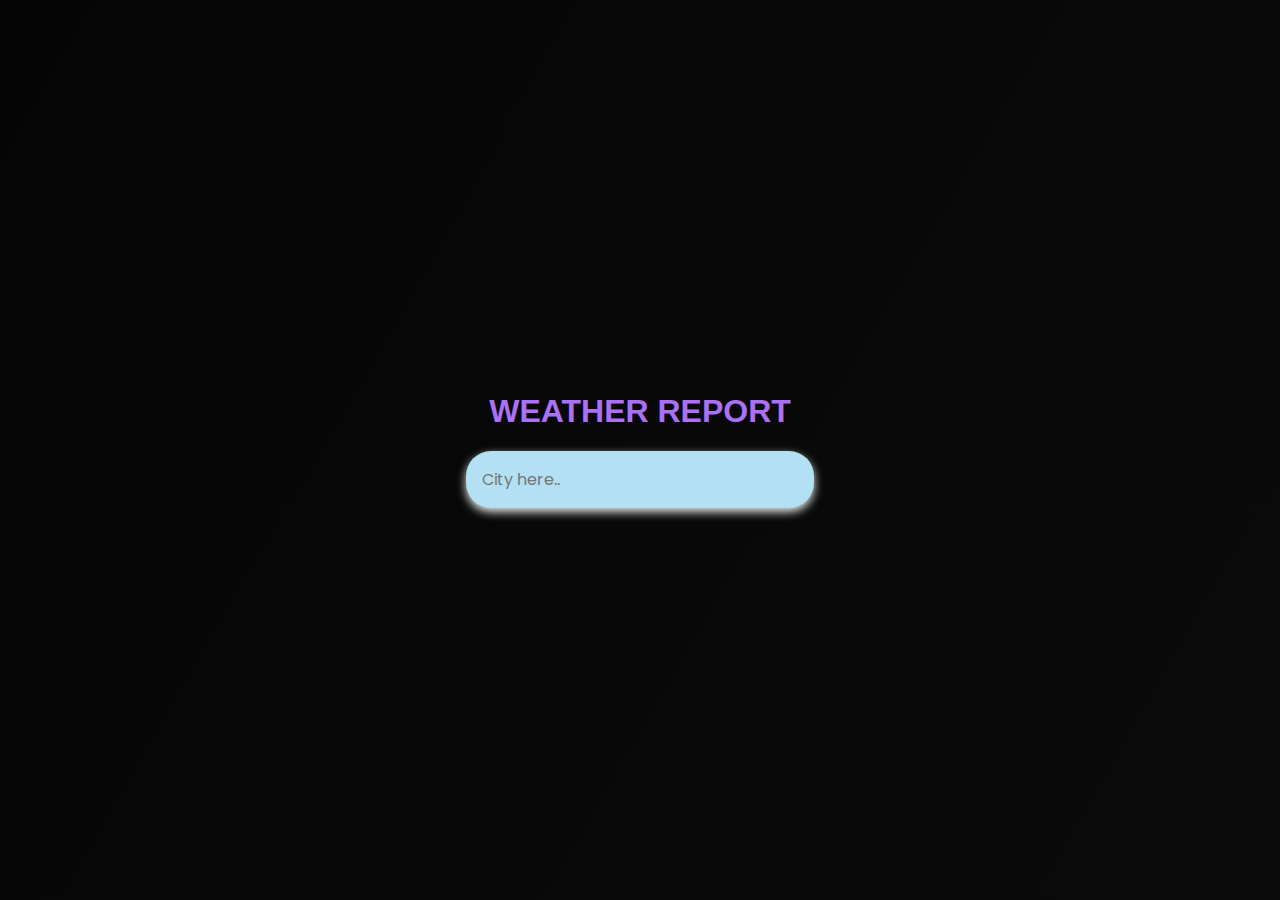
<file: weather/index.html>
<!DOCTYPE html>
<html lang="en">

<head>
    <meta charset="UTF-8">
    <meta http-equiv="X-UA-Compatible" content="IE=edge">
    <meta name="viewport" content="width=device-width, initial-scale=1.0">
    <title>Weather</title>
   
    <link rel="stylesheet" href="style.css">
</head>

<body>
    <h1>WEATHER REPORT</h1>

    <form id="form" onsubmit="return handleSubmit()">
          <input type="text" id="search" placeholder="City here..">
    </form>
    <main id="main"></main>

    <script src="script.js"></script>
</body>

</html>
</file>
<file: weather/style.css>
@import url("https://fonts.googleapis.com/css2?family=Poppins:wght@200;400;600&display=swap");
* {
    box-sizing: border-box;
}

body {
    margin: 0;
    font-family: "Poppins", sans-serif;
    background: linear-gradient(300deg, #0b0b0b, #050505);
    display: flex;
    justify-content: center;
    align-items: center;
    min-height: 100vh;
    flex-direction: column;
      
}
#form {
    margin-bottom: 20px; 
}

.error {
    margin-top: 20px; 
}
h1 {
    font-family: 'Arial', sans-serif; 
    color: hsl(266, 87%, 70%); 
  }

input {
    padding: 1rem;
    border-radius: 25px;
    border: none;
    background-color: #b3e0f2;
    font-family: inherit;
    box-shadow: 0 4px 10px rgb(230, 234, 235);
    min-width: 300px;
    font-size: 1rem;
}
input:focus {
    outline: none;
}
.weather {
    text-align: center;
    font-size: 2rem;
    color: white; 
}

.weather h2 {
    margin-bottom: 0;
    display: flex;
    align-items: center;
}
</file>
